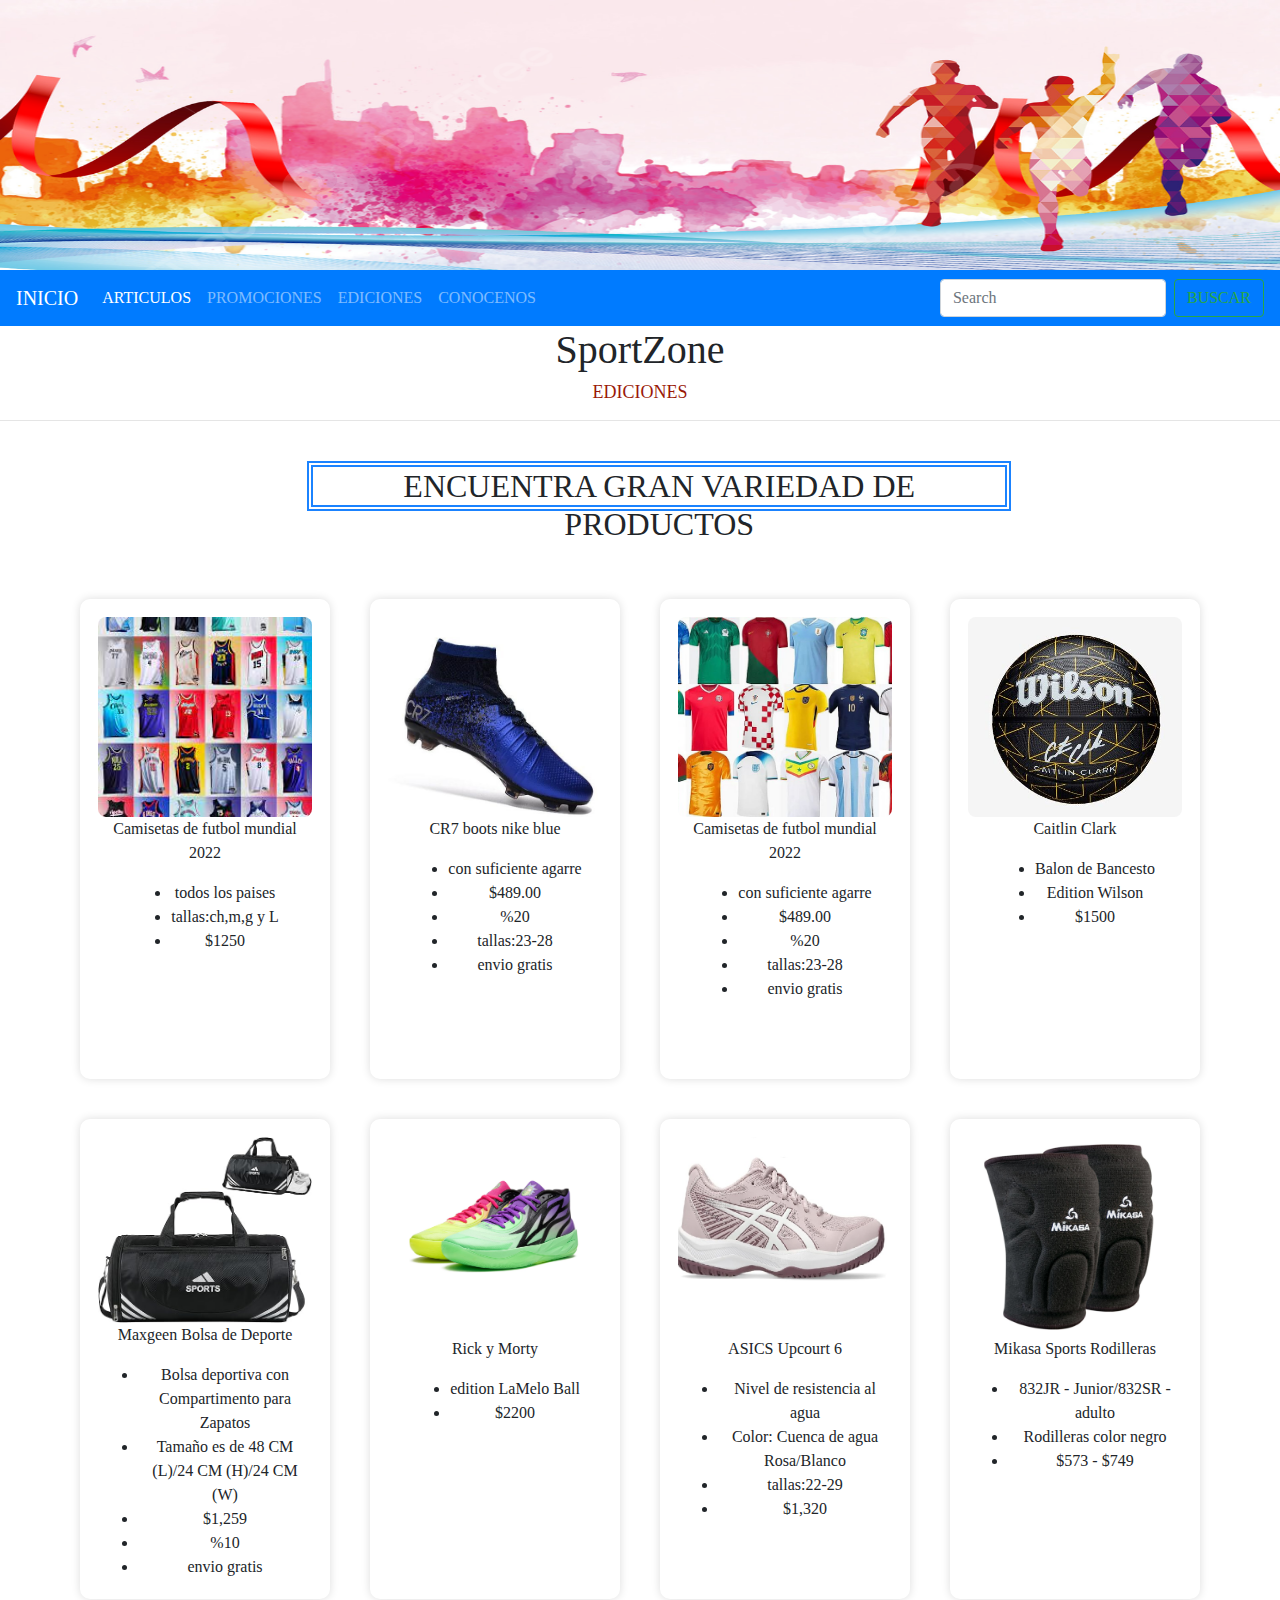
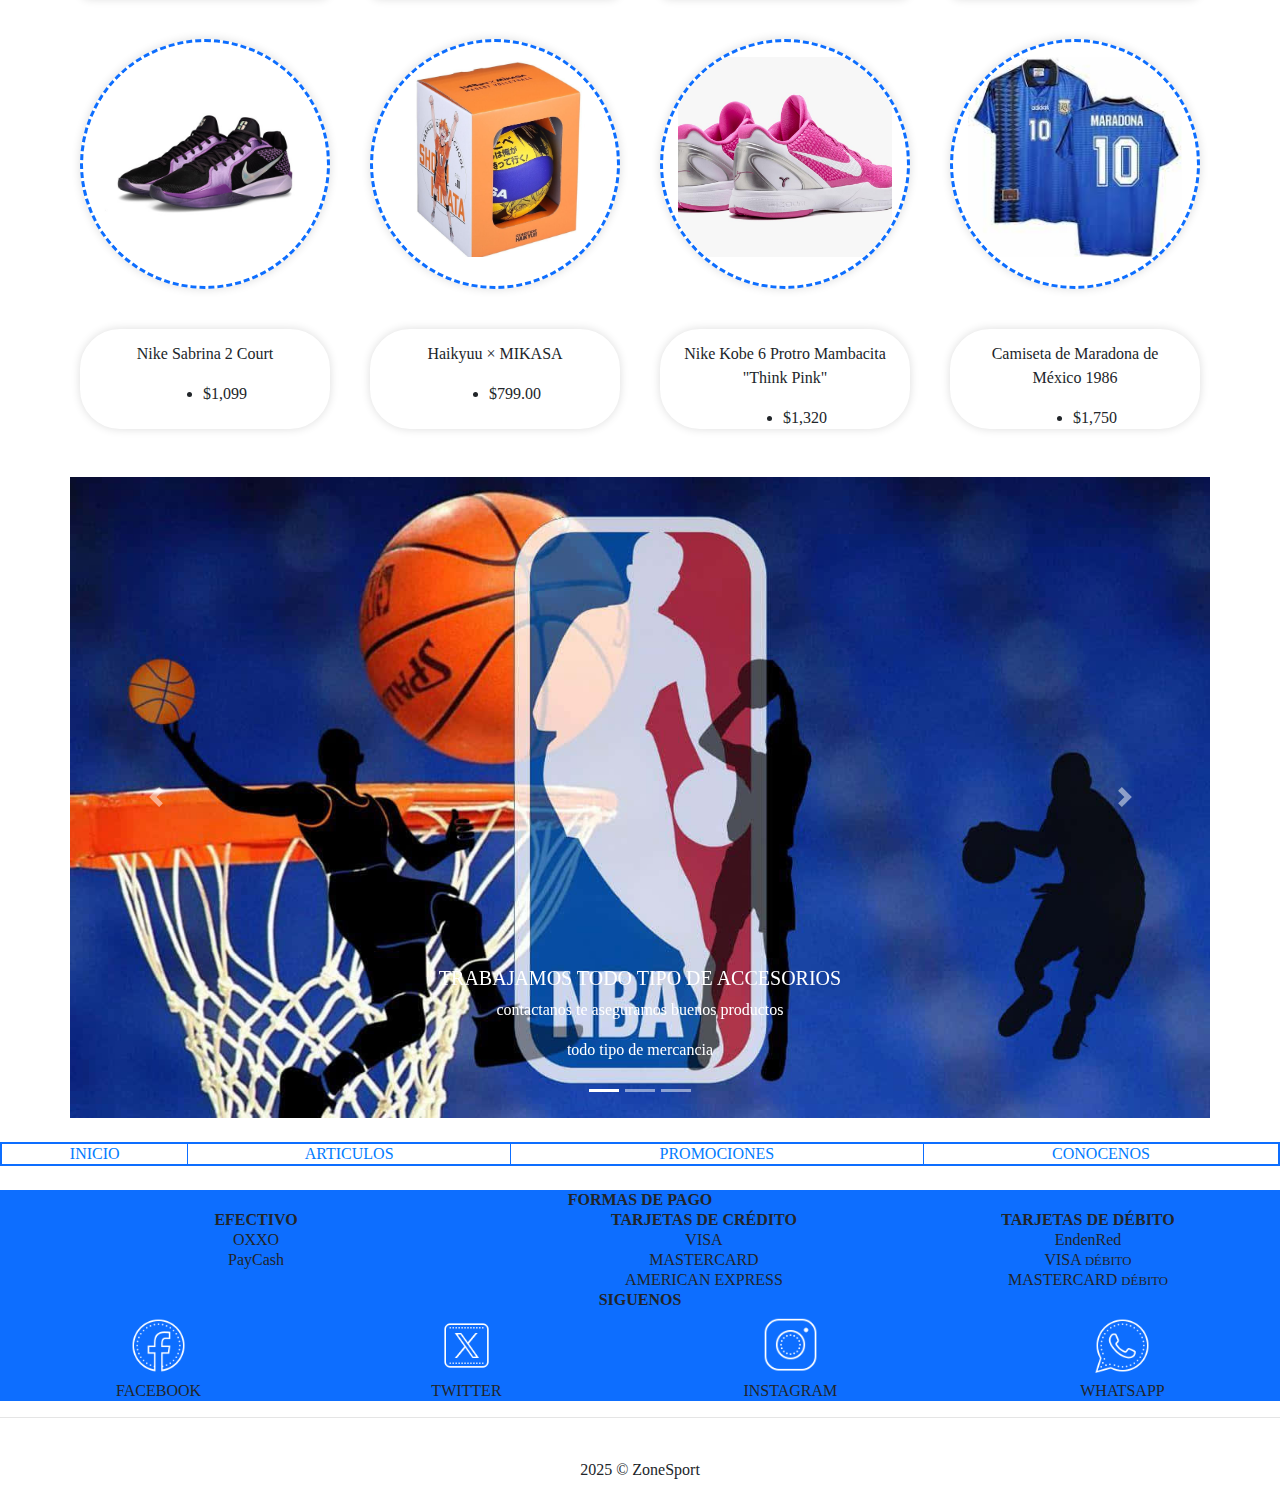
<file: 4.html>
<html>
 <head><title>SportZone</title>
   <link rel="stylesheet" href="https://stackpath.bootstrapcdn.com/bootstrap/4.4.1/css/bootstrap.min.css" integrity="sha384-Vkoo8x4CGsO3+Hhxv8T/Q5PaXtkKtu6ug5TOeNV6gBiFeWPGFN9MuhOf23Q9Ifjh" crossorigin="anonymous">
   <meta charset="UTF-8">
   <link rel="stylesheet" href="CSS/4.css">
 </head>
  <body bgcolor="#fdbadd" alink="#ffffff" vlink="#ffffff">
   <img src="IMAGENES/banner1.jpg" width="100%" height="30%">
   <nav class="navbar navbar-expand-lg navbar-dark bg-primary">
      <a class="navbar-brand" href="index.html">INICIO</a>
      <button class="navbar-toggler" type="button" data-toggle="collapse" data-target="#navbarTogglerDemo02" aria-controls="navbarTogglerDemo02" aria-expanded="false" aria-label="Toggle navigation">
        <span class="navbar-toggler-icon"></span>
      </button>
      <div class="collapse navbar-collapse" id="navbarTogglerDemo02">
        <ul class="navbar-nav mr-auto mt-2 mt-lg-0">
          <li class="nav-item active">
            <a class="nav-link" href="hoja2dpw.html">ARTICULOS</a>
          </li>
          <li class="nav-item">
            <a class="nav-link" href="hoja3dpws.html">PROMOCIONES</a>
          </li>
          <li class="nav-item">
            <a class="nav-link" href="4.html">EDICIONES</a>
          </li>
          <li class="nav-item">
            <a class="nav-link" href="5.html">CONOCENOS</a>
          </li>

        </ul>
        <form class="form-inline my-2 my-lg-0">
          <input class="form-control mr-sm-2" type="search" placeholder="Search">
          <button class="btn btn-outline-success my-2 my-sm-0" type="submit">BUSCAR</button>
        </form>
      </div>
    </nav>
    <center>
        <h1>SportZone</h1>
       <h1><font color="9a1908" size="4" face="time new roman">EDICIONES</font></h1>
    </center>
    <hr width="100%" align="center"><br>
    <div class="uno"><h2>ENCUENTRA GRAN VARIEDAD DE PRODUCTOS</h2></div><br><br>
  
    <main class="contenedor">
      <div class="caja">
        <img src="IMAGENES/JERSEY.jpg" alt="Imagen 1">
        <p> Camisetas de futbol mundial 2022<br>
          <ul>
            <li>todos los paises
            <li>tallas:ch,m,g y L
            <li>$1250
        </p>
      </div>
      <div class="caja">
        <img src="IMAGENES/ronaldo.nike.jpg" alt="Imagen 2">
        <p>CR7 boots nike blue<br>
          <ul>
            <li>con suficiente agarre
            <li>$489.00
            <li>%20
            <li>tallas:23-28 
            <li>envio gratis</li>
        </p>
      </div>
      <div class="caja">
        <img src="IMAGENES/mundial.2022.jpg" alt="Imagen 2">
        <p>Camisetas de futbol mundial 2022<br>
          <ul>
            <li>con suficiente agarre
            <li>$489.00
            <li>%20
            <li>tallas:23-28 
            <li>envio gratis</li></p>
      </div>
      <div class="caja">
        <img src="IMAGENES/Caitlin.Clark.jpg" alt="imagen 4">
        <p>Caitlin Clark
          <ul>
            <li>Balon de Bancesto</li>
            <li>Edition Wilson</li>
            <li>$1500</li>
          </ul>
        </p>
      </div>
    </main>

    
    <main class=contenedor>
    <div class="p2">
      <img src="IMAGENES/Bolsa.deportiva.jpg" alt="imagen 2">
        <p>Maxgeen Bolsa de Deporte <br>
          <ul>
            <li>Bolsa deportiva con Compartimento para Zapatos</li>
            <li>Tamaño es de 48 CM (L)/24 CM (H)/24 CM (W)</li>
            <li>$1,259</li>
            <li>%10</li>
            <li>envio gratis</li>
          </ul>
    </div>
    <div class="p2">
      <img src="IMAGENES/LaMelo.png" alt="">
        <p>Rick y Morty<br>
          <ul>
            <li>edition LaMelo Ball</li>
            <li>$2200</li>
        </p>
    </div>
    <div class="p2">
      <img src="IMAGENES/ASICS.Upcourt.6.jpg" alt="imagen 2">
        <p>ASICS Upcourt 6<br>
          <ul>
            <li>Nivel de resistencia al agua</li>
            <li>Color: Cuenca de agua Rosa/Blanco</li>
            <li>tallas:22-29</li>
            <li>$1,320</li>
          </ul>
        </p>
    </div>
    <div class="p2">
      <img src="IMAGENES/rodillerasmika.jpg" alt="imagen 2">
        <p>Mikasa Sports Rodilleras<br>
          <ul>
            <li>832JR - Junior/832SR - adulto</li>
            <li>Rodilleras color negro</li>
            <li>$573 - $749</li>
         </ul>   
        </p>
    </div>
    </main>

    <main class=contenedor>
      <div class="p3">
        <img src="IMAGENES/sabrina.nike.2.jpg" alt="imagen 2">
      </div>
      <div class="p3">
        <img src="IMAGENES/Mikasa.Haikyuu.jpg" alt="">
      </div>
      <div class="p3">
        <img src="IMAGENES/Size.6.Kobe.protro.jpg" alt="imagen 2">
      </div>
      <div class="p3">
        <img src="IMAGENES/maradona.jpg" alt="imagen 2">
      </div>
      </main>
      <main class=contenedor>
        <div class="p31">
            <p>Nike Sabrina 2 Court<br>
              <ul>
                <li>$1,099</li></td>
              </ul>
        </div>
        <div class="p31">
            <p>Haikyuu × MIKASA<br>
              <ul>
                <li>$799.00</li>
            </p>
        </div>
        <div class="p31">
            <p>Nike Kobe 6 Protro Mambacita "Think Pink"<br>
              <ul>
                <li>$1,320</li>
              </ul>
            </p>
        </div>
        <div class="p31">
            <p>Camiseta de Maradona de México 1986<br>
              <ul>
                <li>$1,750 </li>
             </ul>   
            </p>
        </div>
        </main>

        <br><br>

        <div class="container">
          <div class="row">
          <div id="carouselExampleCaptions" class="carousel slide" data-ride="carousel">
          <ol class="carousel-indicators">
            <li data-target="#carouselExampleCaptions" data-slide-to="0" class="active"></li>
            <li data-target="#carouselExampleCaptions" data-slide-to="1"></li>
            <li data-target="#carouselExampleCaptions" data-slide-to="2"></li>
          </ol>
          <div class="carousel-inner">
            <div class="carousel-item active">
              <img src="IMAGENES/nba.jpg" class="d-block w-100" alt="...">
              <div class="carousel-caption d-none d-md-block">
                <h5>TRABAJAMOS TODO TIPO DE ACCESORIOS</h5>
                <p>contactanos te aseguramos buenos productos</p>
                <p>todo tipo de mercancia</p>
              </div>
            </div>
            <div class="carousel-item">
              <img src="IMAGENES/voleibol-femenino.jpg" class="d-block w-100" alt="...">
              <div class="carousel-caption d-none d-md-block">
                <h5>TRABAJAMOS TODO TIPO DE ACCESORIOS</h5>
                <p>tenemos los mejores balones</p>
                <p>de muy buena calidad</p>
              </div>
            </div>
            <div class="carousel-item">
              <img src="IMAGENES/futbol.copa.jpg" class="d-block w-100" alt="...">
              <div class="carousel-caption d-none d-md-block">
                <h5>TRABAJAMOS TODO TIPO DE ACCESORIOS</h5>
                <p>exelente material en la ropa</p>
                <p>envios en toda la republica</p>
              </div>
            </div>
          </div>
          <a class="carousel-control-prev" href="#carouselExampleCaptions" role="button" data-slide="prev">
            <span class="carousel-control-prev-icon" aria-hidden="true"></span>
            <span class="sr-only">Previous</span>
          </a>
          <a class="carousel-control-next" href="#carouselExampleCaptions" role="button" data-slide="next">
            <span class="carousel-control-next-icon" aria-hidden="true"></span>
            <span class="sr-only">Next</span>
          </a>
        </div>
            </div>
        </div>
    
        <table border="2" bordercolor="#0d6eff" width="100%" align="center" bgcolor="#ffffff"><br>
          <tr>
              <td align="middle"><a href="index.html">INICIO</a></td>
              <td align="middle"><a href="hoja2dpw.html">ARTICULOS</a></td>
              <td align="middle"><a href="hoja3dpws.html">PROMOCIONES</a></td>
              <td align="middle"><a href="5.html">CONOCENOS</a></td>
          </tr>
        </table> <br>
        <table width=100% align="center" border=0 bgcolor="#0d6eff">
          <tr align="center"><td><b>FORMAS DE PAGO</b></td></tr>
        </table>
        <table width=100% align="center" border=0 bgcolor="#0d6eff">
          <tr align="center">
               <td width=40%><b>EFECTIVO</b>                 
               </td>
               <td width=30%><b>TARJETAS DE CRÉDITO</b>
               </td>
               <td width=30%><b>TARJETAS DE DÉBITO</b>
               </td>
          </tr>
          <tr align="center">                 
               <td> OXXO</td>
               <td>VISA</td>
               <td>EndenRed</td>                  
          </tr>
          <tr align="center">
               <td> PayCash</td>
               <td>MASTERCARD</td>
               <td>VISA <small>DÉBITO</small></td>                  
          </tr>
          <tr align="center">
               <td></td>
               <td>AMERICAN EXPRESS</td>
               <td>MASTERCARD <small>DÉBITO</small></td>
          </tr>
      </table>
        <table width=100% align="center" border=0 bgcolor="#0d6eff">
          <tr align="center"><td><b>SIGUENOS</b></td></tr>
        </table>
        <table width=100% align="center" border=0 bgcolor="#0d6eff">
          <tr align="center">
            <td><a href="https://www.facebook.com/WilsonTennisMexico">
              <img src="IMAGENES/face.png" width="20%" height="20%"/>
            </a>                                    
            <td><a href="https://x.com/i/flow/login?redirect_after_login=%2Fwilsonlatam">
              <img src="IMAGENES/twitter.png" width="20%" height="20%"/>
            </a> </td>
            <td><a href="https://www.instagram.com/wilsontennismx/">
              <img src="IMAGENES/ig.png" width="20%" height="20%"/>
            </a>  </td>
            <td><a href="https://www.whatsapp.com/?lang=es_LA">
              <img src="IMAGENES/whatsapp.png" width="20%" height="20%"/>
            </a>  </td>
          </tr>
          <tr align="center">
            <td>FACEBOOK</td>
            <td>TWITTER</td>
            <td>INSTAGRAM</td>  
            <td>WHATSAPP</td>                 
          </tr>
        </table>
        <hr width="100%" align="center"><br>
        <p align="center">2025 &copy; ZoneSport</p>
    <script src="https://code.jquery.com/jquery-3.4.1.slim.min.js" integrity="sha384-J6qa4849blE2+poT4WnyKhv5vZF5SrPo0iEjwBvKU7imGFAV0wwj1yYfoRSJoZ+n" crossorigin="anonymous"></script>
    <script src="https://cdn.jsdelivr.net/npm/popper.js@1.16.0/dist/umd/popper.min.js" integrity="sha384-Q6E9RHvbIyZFJoft+2mJbHaEWldlvI9IOYy5n3zV9zzTtmI3UksdQRVvoxMfooAo" crossorigin="anonymous"></script>
    <script src="https://stackpath.bootstrapcdn.com/bootstrap/4.4.1/js/bootstrap.min.js" integrity="sha384-wfSDF2E50Y2D1uUdj0O3uMBJnjuUD4Ih7YwaYd1iqfktj0Uod8GCExl3Og8ifwB6" crossorigin="anonymous"></script>

 </body>
</html>
</file>
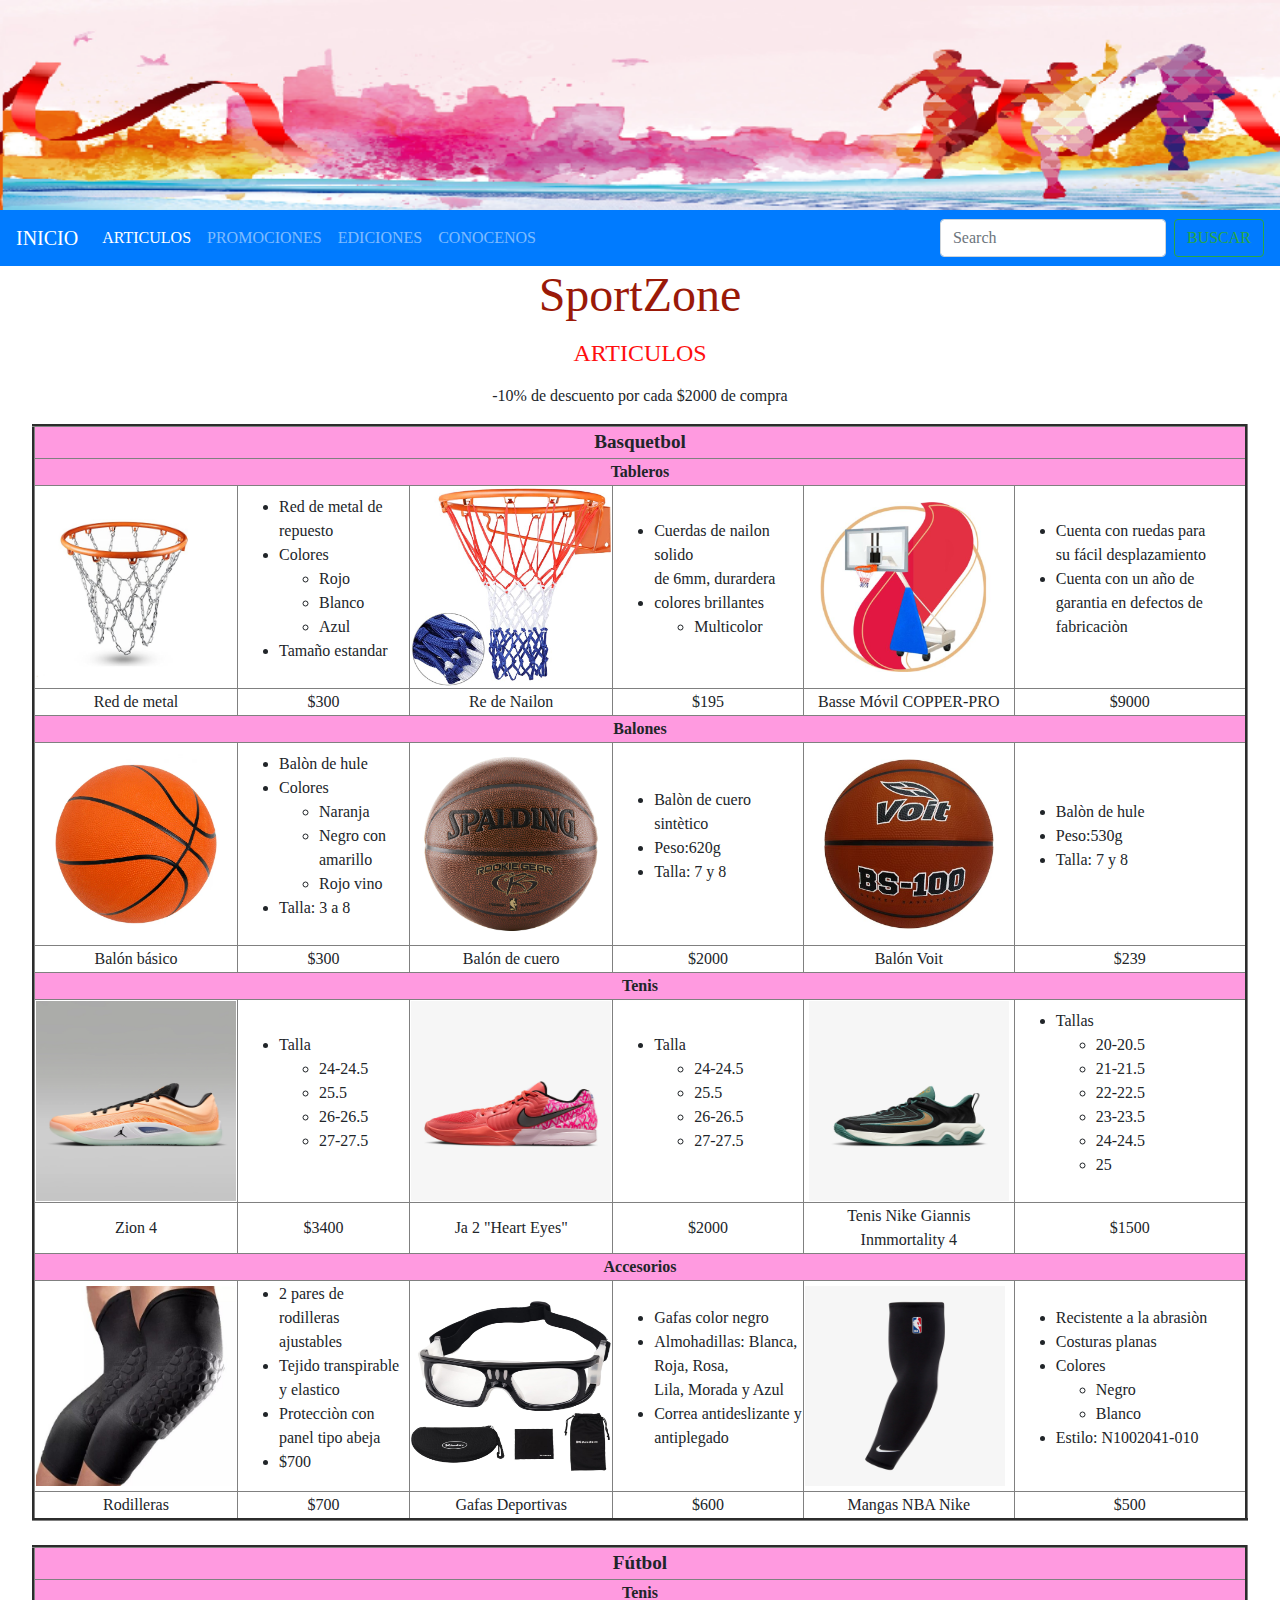
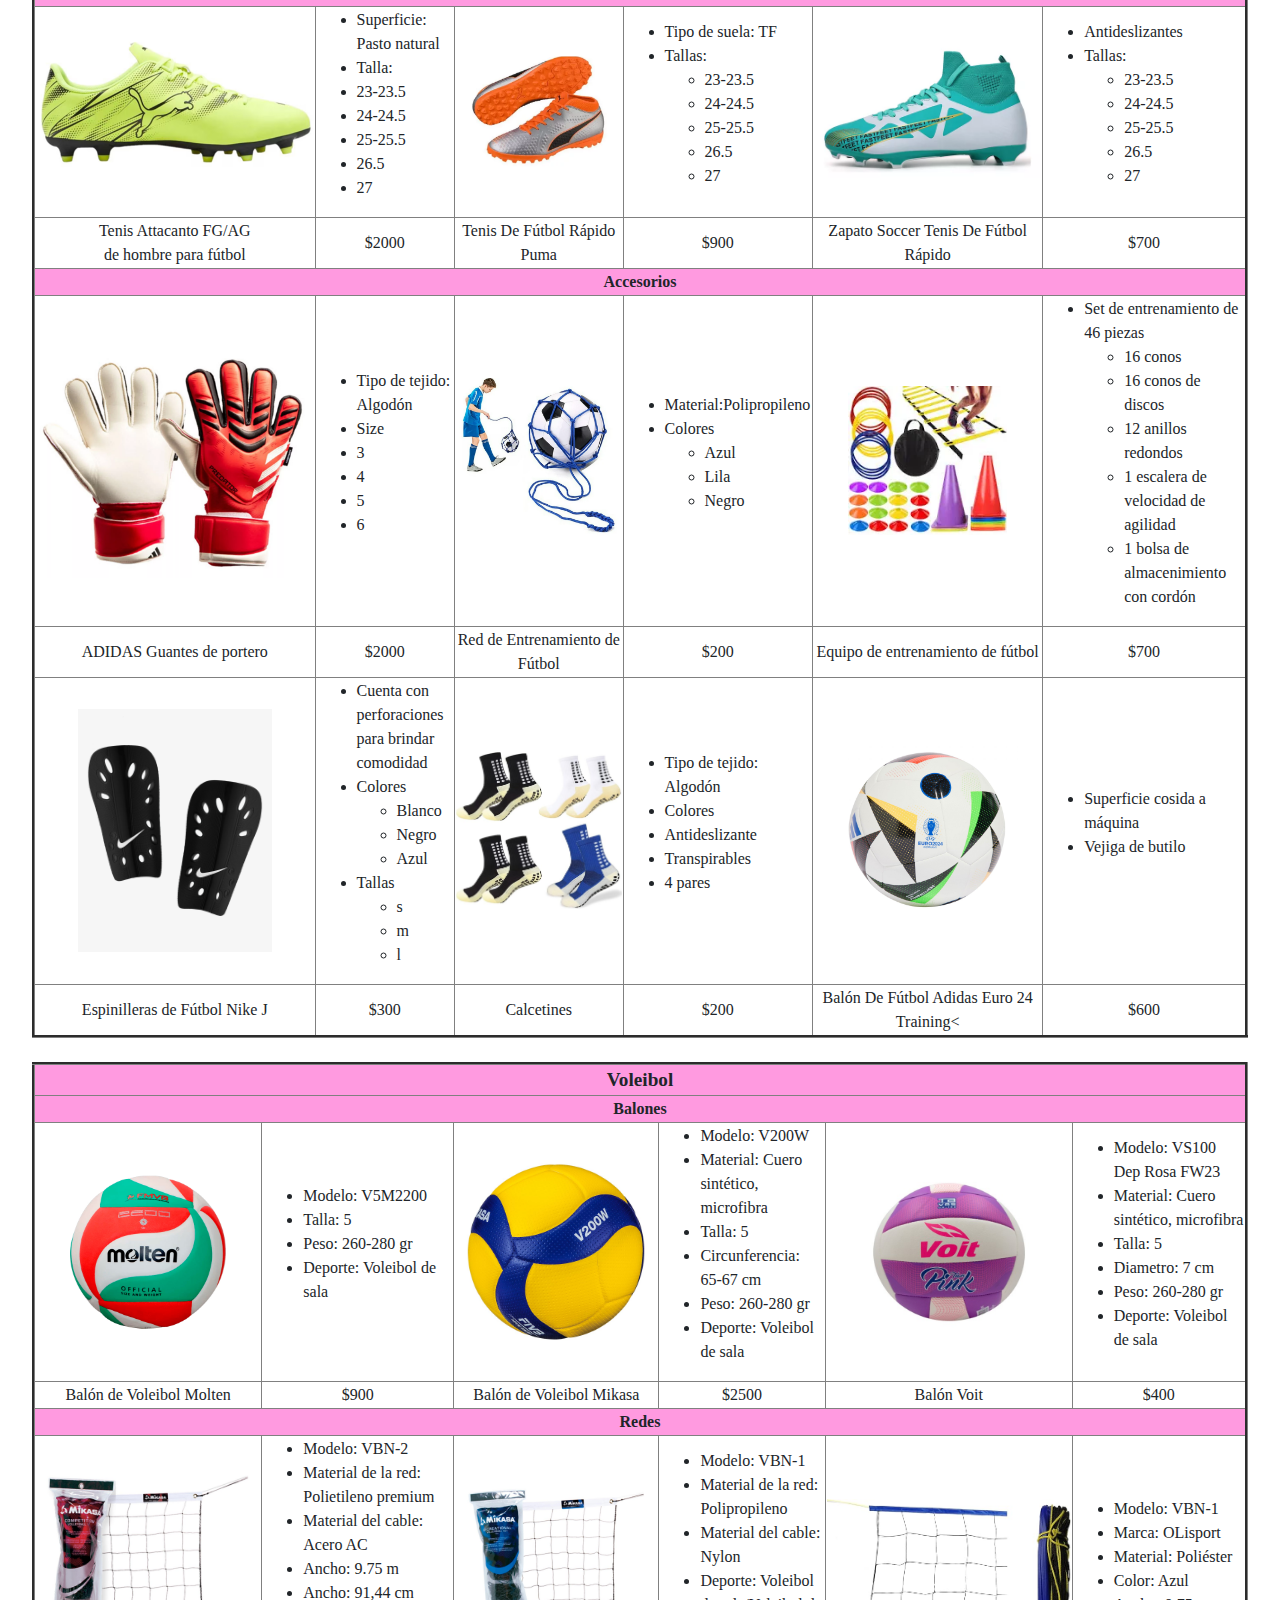
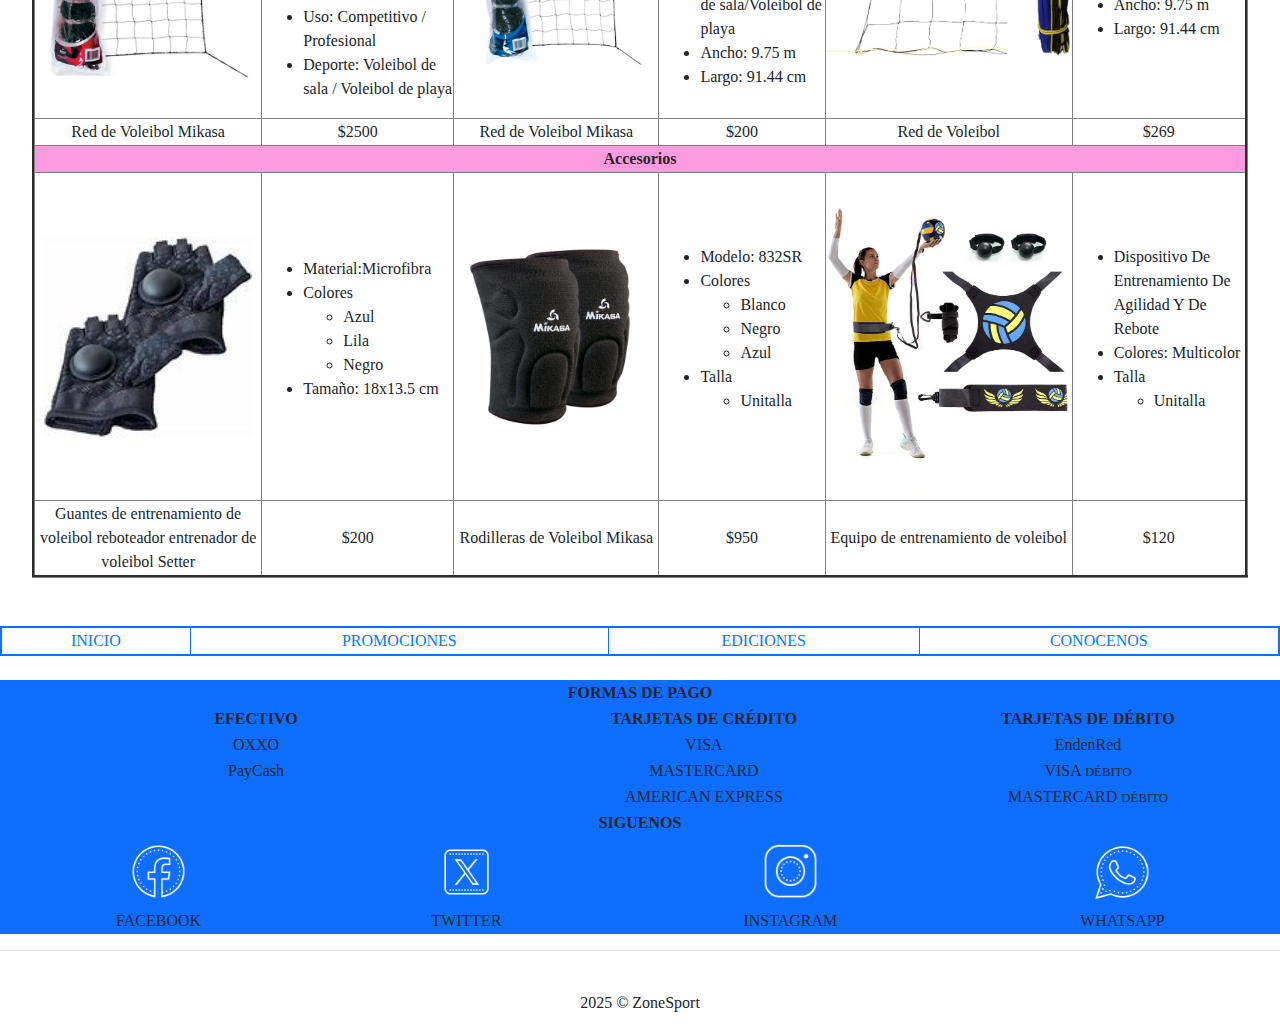
<file: hoja2dpw.html>
<!doctype html>
<html>
 <head><title>Zone Sport</title>
  <link rel="stylesheet" href="https://stackpath.bootstrapcdn.com/bootstrap/4.4.1/css/bootstrap.min.css" integrity="sha384-Vkoo8x4CGsO3+Hhxv8T/Q5PaXtkKtu6ug5TOeNV6gBiFeWPGFN9MuhOf23Q9Ifjh" crossorigin="anonymous">
  <meta charset="UTF-8">
  <meta name="viewport" content="
  width=device-width, initial-scale=1.0">
  <link rel="stylesheet" href="CSS/estilosp2.2.css">
</head>
  <body bgcolor="#FDBADD" alink="#ffffff" vlink="#ffffff">
    <img src="IMAGENES/banersito.png" width="100%" height="20%">
   <nav class="navbar navbar-expand-lg navbar-dark bg-primary">
    <a class="navbar-brand" href="index.html">INICIO</a>
    <button class="navbar-toggler" type="button" data-toggle="collapse" data-target="#navbarTogglerDemo02" aria-controls="navbarTogglerDemo02" aria-expanded="false" aria-label="Toggle navigation">
      <span class="navbar-toggler-icon"></span>
    </button>   
    <div class="collapse navbar-collapse" id="navbarTogglerDemo02">
      <ul class="navbar-nav mr-auto mt-2 mt-lg-0">
        <li class="nav-item active">
          <a class="nav-link" href="hoja2dpw.html">ARTICULOS<span class="sr-only">(current)</span></a>
        </li>
        <li class="nav-item">
          <a class="nav-link" href="hoja3dpws.html">PROMOCIONES</a>
        </li>
        <li class="nav-item">
          <a class="nav-link" href="4.html" tabindex="-1" aria-disabled="true">EDICIONES</a>
        </li>
        <li class="nav-item">
          <a class="nav-link" href="5.html" tabindex="-1" aria-disabled="true">CONOCENOS</a>
        </li>
      </ul>
      <form class="form-inline my-2 my-lg-0">
        <input class="form-control mr-sm-2" type="search" placeholder="Search">
        <button class="btn btn-outline-success my-2 my-sm-0" type="submit">BUSCAR</button>
      </form>
    </div>
  </nav>
     <h1><p align="center"><font color="#9A1908" size="7">SportZone</font></p></h1>
    <h1><font color="ff0f0f" size="5" face="time new roman"><p align="center">ARTICULOS</p></font></h1>
    <div>
       <p align="center">-10% de descuento por cada $2000 de compra</p>
    </div>     
    <table border="3" width="95%" align="center" bgcolor="#ffffff">
         <tr align="center"><th bgcolor="ff9ae0" colspan="8"><big>Basquetbol</big></th></tr>
         <tr align="center"><th bgcolor="ff9ae0" colspan="8">Tableros</th></tr>
          <tr>
           <td><img src="IMAGENES/redme.jpg" width="200" height="200"></td>
           <td>
            <ul>
              <li type="disc">Red de metal de repuesto</li>
              <li type="disc">Colores</li>
                <ul>
                  <li>Rojo</li>
                  <li>Blanco</li>
                  <li>Azul</li>
                </ul></li>   
              <li>Tamaño estandar</li>  
                </ul>
          </td>
          <td><img src="IMAGENES/redn.png" width="200" height="200"></td>
          <td>
            <ul>
              <li type="disc">Cuerdas de nailon solido<br>de 6mm, durardera</li>
              <li type="disc">colores brillantes</li>
                <ul>
                  <li>Multicolor</li>
                </ul></li>  
            </ul>
          </td>  
          <td><img src="IMAGENES/basem.jpg" width="200" height="170"></td>
          <td>
                <ul>
                  <li type="disc">Cuenta con ruedas para<br> su fácil desplazamiento</li>
                  <li>Cuenta con un año de garantia en defectos de fabricaciòn </li>
                </ul>
          </td>
          </tr>
          <tr>
            <td align="center">Red de metal</td>
            <td align="center">$300</td>
            <td align="center">Re de Nailon</td>
            <td align="center">$195</td>
            <td align="center">Basse Móvil COPPER-PRO</td>
            <td align="center"> $9000</td>
          </tr>
          <tr align="center"><th bgcolor="ff9ae0" colspan="8"> Balones</th></tr>
          <tr>
             <td><img src="IMAGENES/balon.png" width="200" height="200" align="center"></td>
             <td>
               <ul>
                 <li type="disc">Balòn de hule</li>
                 <li type="disc">Colores</li>
                 <ul>
                   <li>Naranja</li>
                   <li>Negro con amarillo</li>
                   <li>Rojo vino</li>
                 </ul></li>   
                 <li>Talla: 3 a 8</li>  
               </ul></li>
             </td>
             <td><img src="IMAGENES/cuero.jpg" width="200" height="200"></td>
             <td>
               <ul>
                 <li type="disc">Balòn de cuero sintètico</li>
                 <li type="disc">Peso:620g</li>
                 <li>Talla: 7 y 8</li> 
               </ul>
             </td>
             <td align="center"><img src="IMAGENES/voit.jpg" width="170" height="170"></td>
             <td>
              <ul>
                <li type="disc">Balòn de hule</li>
                <li type="disc">Peso:530g</li>
                <li>Talla: 7 y 8</li> 
              </ul>
             </td>
          </tr>
          <tr>
            <td align="center">Balón básico </td>
            <td align="center">$300</td>
            <td align="center">Balón de cuero</td>
            <td align="center">$2000</td>
            <td align="center">Balón Voit</td>
            <td align="center"> $239</td>
          </tr>
          <tr align="center"><th bgcolor="ff9ae0" colspan="8">Tenis</th></tr>
          <tr>
            <td><img src="IMAGENES/zion4.png" width="200" height="200"></td>
            <td>
             <ul>
              <li type="disc">Talla</li>
                <ul>
                  <li>24-24.5</li>
                  <li>25.5 </li>
                  <li>26-26.5</li>
                  <li>27-27.5</li>
                </ul></li>   
             </ul>
            </td>
            <td><img src="IMAGENES/niketeni.png" width="200" height="200"></td>
             <td>
               <ul>
                 <li type="disc">Talla</li>
                   <ul>
                     <li>24-24.5</li>
                     <li>25.5 </li>
                     <li>26-26.5</li>
                     <li>27-27.5</li>
                   </ul></li>   
               </ul>
             </td>
             <td align="center"><img src="IMAGENES/tenis.png" width="200" height="200" ></td>
             <td>
               <ul>
                 <li type="disc">Tallas</li>
                 <ul>
                   <li>20-20.5</li>
                   <li>21-21.5</li>
                   <li>22-22.5</li>
                   <li>23-23.5</li>
                   <li>24-24.5</li>
                   <li>25</li>
                 </ul></li>   
               </ul>
             </td>
          </tr>
          <tr>
            <td align="center">Zion 4 </td>
            <td align="center">$3400</td>
            <td align="center">Ja 2 "Heart Eyes"</td>
            <td align="center">$2000</td>
            <td align="center">Tenis Nike Giannis Inmmortality 4</td>
            <td align="center"> $1500</td>
          </tr>
          <tr align="center"><th bgcolor="ff9ae0" colspan="8">Accesorios</th></tr>
          <tr>           
             <td><img src="IMAGENES/rodilleras.jpg" width="200" height="200"></td>
             <td>
               <ul>
                 <li type="disc">2 pares de rodilleras<br> ajustables</li>
                 <li type="disc">Tejido transpirable<br>y elastico</li> 
                 <li>Protecciòn con panel tipo abeja</li> 
                 <li>$700</li> 
               </ul> 
             </td>
             <td><img src="IMAGENES/gafas.jpg" width="200" height="170"></td>
             <td>
               <ul>
                 <li type="disc">Gafas color negro</li>
                 <li type="disc">Almohadillas: Blanca, Roja, Rosa,<br> Lila, Morada y Azul</li>
                 <li>Correa antideslizante y antiplegado</li>
             </td>
             <td><img src="IMAGENES/mangan.png" width="200" height="200"></td>
             <td>
               <ul>
                 <li type="disc">Recistente a la abrasiòn</li>
                 <li>Costuras planas</li>
                 <li type="disc">Colores</li>
                   <ul>
                     <li>Negro</li>
                     <li>Blanco</li>
                   </ul></li>   
                 <li>Estilo: N1002041-010</li> 
               </ul></li>
             </td>
          </tr>
          <tr>
            <td align="center">Rodilleras </td>
            <td align="center">$700</td>
            <td align="center">Gafas Deportivas</td>
            <td align="center">$600</td>
            <td align="center">Mangas NBA Nike  </td>
            <td align="center"> $500</td>
          </tr>
    </table><br>
    <table border="3" width="95%" align="center" bgcolor="#ffffff">
        <tr align=center><th bgcolor="ff9ae0" colspan="8"><big>Fútbol</big></th></tr>
        <tr align="center"><th bgcolor="ff9ae0" colspan="8">Tenis</th></tr>
         <tr>
            <td><img src="IMAGENES/tacosdpas.png" width="100%" height="100%"></td>
            <td>
              <ul>
                <li>Superficie: Pasto natural</li>
                <li type="disc">Talla:</li>
                <li>23-23.5</li>
                <li>24-24.5</li>
                <li>25-25.5</li>
                <li>26.5</li>
                <li>27</li>
             </ul>
            </td>
            <td align="center"><img src="IMAGENES/rapido.png" width="90%" height="100%"></td>
            <td>
              <ul>
                <li>Tipo de suela: TF</li>
                <li type="disc">Tallas:</li>
                <ul>
                  <li>23-23.5</li>
                  <li>24-24.5</li>
                  <li>25-25.5</li>
                  <li>26.5</li>
                  <li>27</li>
                </ul></li>
              </ul>
            </td>
            <td><img src="IMAGENES/tenif.png " width="100%" height="100%"></td>
            <td>
              <ul>
                <li>Antideslizantes</li>
                <li type="disc">Tallas:</li>
                  <ul>
                    <li>23-23.5</li>
                    <li>24-24.5</li>
                    <li>25-25.5</li>
                    <li>26.5</li>
                    <li>27</li>
                  </ul></li>  
              </ul>
            </td>
         </tr>
         <tr>
          <td align="center">Tenis Attacanto FG/AG<br> de hombre para fútbol</td>
          <td align="center">$2000</td>
          <td align="center">Tenis De Fútbol Rápido Puma</td>
          <td align="center">$900</td>
          <td align="center">Zapato Soccer Tenis De Fútbol Rápido</td>
          <td align="center"> $700</td>
        </tr>
        <tr align="center"><th bgcolor="ff9ae0" colspan="8">Accesorios</th></tr>
         <tr>
          <td><img src="IMAGENES/guantes.png" width="100%" height="100%"></td>
          <td>
            <ul>
              <li>Tipo de tejido: Algodón</li>
              <li type="disc">Size</li>
              <li>3</li>
              <li>4</li>
              <li>5</li>
              <li>6</li>
           </ul>
          </td>
          <td><img src="IMAGENES/redfa.png" width="100%" height="100%"></td>
          <td>
            <ul>
              <li>Material:Polipropileno</li>
              <li type="disc">Colores</li>
                <ul>
                  <li>Azul</li>
                  <li>Lila</li>
                  <li>Negro</li>
                </ul></li>  
            </ul>
          </td>
          <td align="center"><img src="IMAGENES/conos.png" width="70%" height="70%"></td>
          <td>
            <ul>
              <li type="disc">Set de entrenamiento de 46 piezas</li>
              <ul>
                <li>16 conos</li>
                <li>16 conos de discos</li>
                <li>12 anillos redondos</li>
                <li>1 escalera de velocidad de agilidad</li>
                <li>1 bolsa de almacenimiento con cordón</li>
              </ul></li>
            </ul>
          </td>
          <tr>
            <td align="center">ADIDAS Guantes de portero </td>
            <td align="center">$2000</td>
            <td align="center">Red de Entrenamiento de Fútbol</td>
            <td align="center">$200</td>
            <td align="center">Equipo de entrenamiento de fútbol</td>
            <td align="center"> $700</td>
          </tr>
          <tr>
            <td align="center"><img src="IMAGENES/espinilleras.png" width="70%" height="50%"></td>
            <td>
              <ul>
                <li>Cuenta con perforaciones<br>para brindar comodidad</li>
                <li type="disc">Colores</li>
                <ul>
                  <li>Blanco</li>
                  <li>Negro</li>
                  <li>Azul</li>
                </ul></li>
                <li>Tallas</li>
                <ul>
                  <li>s</li>
                  <li>m</li>
                  <li>l</li>
                </ul></li>
              </ul>
            </td>
            <td><img src="IMAGENES/calcetines.jpg" width="100%" height="100%"></td>
            <td>
              <ul>
                <li>Tipo de tejido: Algodón</li>
                <li type="disc">Colores</li>
                <li>Antideslizante</li>
                <li>Transpirables</li>
                <li>4 pares</li>
              </ul>
            </td>
            <td align="center"><img src="IMAGENES/balonf.jpg" width="80%" height="80%"></td>
            <td>
              <ul>
                <li>Superficie cosida a máquina</li>
                <li>Vejiga de butilo</li>
              </ul>
            </td>
          </tr>
          <tr>
            <td align="center">Espinilleras de Fútbol Nike J</td>
            <td align="center">$300</td>
            <td align="center">Calcetines</td>
            <td align="center">$200</td>
            <td align="center">Balón De Fútbol Adidas Euro 24 Training<</td>
            <td align="center"> $600</td>
          </tr>
    </table><br>
    <table border="3" width="95%" align="center" bgcolor="#ffffff">
      <tr align="center"><th bgcolor="ff9ae0" colspan="8"><big>Voleibol</big></th></tr>
      <tr align="center"><th bgcolor="ff9ae0" colspan="8">Balones</th></tr>
       <tr>
          <td align="center"><img src="IMAGENES/balonv.jpg" width="80%" height="80%"></td>
          <td>
            <ul>
              <li>Modelo: V5M2200</li>
              <li>Talla: 5</li>
              <li>Peso: 260-280 gr</li>
              <li>Deporte: Voleibol de sala</li>
            </ul>
          </td>
          <td><img src="IMAGENES/fallido.jpg" width="100%" height="70%"></td>
          <td>
            <ul>
              <li>Modelo: V200W</li>
              <li>Material: Cuero sintético, microfibra</li>
              <li>Talla: 5</li>
              <li>Circunferencia: 65-67 cm</li>
              <li>Peso: 260-280 gr</li>
              <li>Deporte: Voleibol de sala</li>
            </ul>
          </td>
          <td align="center"><img src="IMAGENES/pinki.jpg" width="170" height="200"></td>
          <td>
            <ul>
              <li>Modelo: VS100 Dep Rosa FW23</li>
              <li>Material: Cuero sintético, microfibra</li>
              <li>Talla: 5</li>
              <li>Diametro: 7 cm</li>
              <li>Peso: 260-280 gr</li>
              <li>Deporte: Voleibol de sala</li>
            </ul>
          </td>
       </tr>
       <tr>
        <td align="center">Balón de Voleibol Molten</td>
        <td align="center">$900</td>
        <td align="center">Balón de Voleibol Mikasa</td>
        <td align="center">$2500</td>
        <td align="center">Balón Voit</td>
        <td align="center"> $400</td>
      </tr>
      <tr align="center"><th bgcolor="ff9ae0" colspan="8">Redes</th></tr>
       <tr>
          <td><img src="IMAGENES/redvo.jpg" width="100%" height="100%"></td>
          <td>
            <ul>
              <li>Modelo: VBN-2</li>
              <li>Material de la red: Polietileno premium</li>
              <li>Material del cable: Acero AC</li>
              <li>Ancho: 9.75 m</li>
              <li>Ancho: 91,44 cm</li>
              <li>Uso: Competitivo / Profesional</li>
              <li>Deporte: Voleibol de sala / Voleibol de playa</li>
           </ul>
          </td>
          <td><img src="IMAGENES/redv.jpg" width="100%" height="100%"></td>
          <td>
            <ul>
              <li>Modelo: VBN-1</li>
              <li>Material de la red: Polipropileno</li>
              <li>Material del cable: Nylon</li>
              <li>Deporte: Voleibol de sala/Voleibol de playa</li>
              <li>Ancho: 9.75 m</li>
              <li>Largo: 91.44 cm</li>
            </ul>
          </td>
        </td>
        <td><img src="IMAGENES/redecita.jpg" width="100%" height="100%"></td>
        <td>
          <ul>
            <li>Modelo: VBN-1</li>
            <li>Marca: OLisport</li>
            <li>Material: Poliéster</li>
            <li>Color: Azul </li>
            <li>Ancho: 9.75 m</li>
            <li>Largo: 91.44 cm</li>
          </ul>
        </td>
       </tr>
       <tr>
        <td align="center">Red de Voleibol Mikasa</td>
        <td align="center">$2500</td>
        <td align="center">Red de Voleibol Mikasa</td>
        <td align="center">$200</td>
        <td align="center">Red de Voleibol</td>
        <td align="center"> $269</td>
      </tr>
      <tr align="center"><th bgcolor="ff9ae0" colspan="8">Accesorios</th></tr>
          <td><img src="IMAGENES/guantesv.jpg" width="100%" height="100%"></td>
          <td>
            <ul>
              <li>Material:Microfibra</li>
              <li type="disc">Colores</li>
                <ul>
                  <li>Azul</li>
                  <li>Lila</li>
                  <li>Negro</li>
                </ul></li>  
                <li>Tamaño: 18x13.5 cm</li>
            </ul>
          </td>
          <td><img src="IMAGENES/rodillerasmika.jpg" width="100%" height="50%"></td>
          <td>
            <ul>
              <li>Modelo: 832SR</li>
              <li type="disc">Colores</li>
              <ul>
                <li>Blanco</li>
                <li>Negro</li>
                <li>Azul</li>
              </ul></li>
              <li>Talla</li>
              <ul>
                <li>Unitalla</li>
              </ul></li>
            </ul>
          </td>
          <td><img src="IMAGENES/entrena.jpg" width="100%" height="50%"></td>
          <td>
            <ul>
              <li>Dispositivo De Entrenamiento De Agilidad Y De Rebote</li>
              <li>Colores: Multicolor</li>
              <li>Talla</li>
              <ul>
                <li>Unitalla</li>
              </ul></li>
            </ul>
          </td>
       </tr>
       <tr>
        <td align="center">Guantes de entrenamiento de voleibol reboteador entrenador de voleibol Setter </td>
        <td align="center">$200</td>
        <td align="center">Rodilleras de Voleibol Mikasa</td>
        <td align="center">$950</td>
        <td align="center">Equipo de entrenamiento de voleibol</td>
        <td align="center"> $120</td>
      </tr>
    </table>
    <table border="3" width="95%" align="center" bgcolor="#ffffff">
    </table>
      <br><br>
        <table border="2" width="100%" bordercolor="#0d6eff" align="center" bgcolor="#ffffff">
          <tr>
                <td align="middle"><a href="index.html">INICIO</a></td>
                <td align="middle"><a href="hoja3dpws.html">PROMOCIONES</a></td>
                <td align="middle"><a href="4.html">EDICIONES</a></td>
                <td align="middle"><a href="5.html">CONOCENOS</a></td>
          </tr>
        </table><br>
        <table width=100% align="center" border=0 bgcolor="#0d6eff">
          <tr align="center"><td><b>FORMAS DE PAGO</b></td></tr>
        </table>
        <table width=100% align="center" border=0 bgcolor="#0d6eff">
          <tr align="center">
               <td width=40%><b>EFECTIVO</b>                 
               </td>
               <td width=30%><b>TARJETAS DE CRÉDITO</b>
               </td>
               <td width=30%><b>TARJETAS DE DÉBITO</b>
               </td>
          </tr>
          <tr align="center">                 
               <td> OXXO</td>
               <td>VISA</td>
               <td>EndenRed</td>                  
          </tr>
          <tr align="center">
               <td> PayCash</td>
               <td>MASTERCARD</td>
               <td>VISA <small>DÉBITO</small></td>                  
          </tr>
          <tr align="center">
               <td></td>
               <td>AMERICAN EXPRESS</td>
               <td>MASTERCARD <small>DÉBITO</small></td>
          </tr>
      </table>
        <table width=100% align="center" border=0 bgcolor="#0d6eff">
          <tr align="center"><td><b>SIGUENOS</b></td></tr>
        </table>
        <table width=100% align="center" border=0 bgcolor="#0d6eff">
          <tr align="center">
            <td><a href="https://www.facebook.com/WilsonTennisMexico">
              <img src="IMAGENES/face.png" width="20%" height="20%"/>
            </a>                                    
            <td><a href="https://x.com/i/flow/login?redirect_after_login=%2Fwilsonlatam">
              <img src="IMAGENES/twitter.png" width="20%" height="20%"/>
            </a> </td>
            <td><a href="https://www.instagram.com/wilsontennismx/">
              <img src="IMAGENES/ig.png" width="20%" height="20%"/>
            </a>  </td>
            <td><a href="https://www.whatsapp.com/?lang=es_LA">
              <img src="IMAGENES/whatsapp.png" width="20%" height="20%"/>
            </a>  </td>
          </tr>
          <tr align="center">
            <td>FACEBOOK</td>
            <td>TWITTER</td>
            <td>INSTAGRAM</td>  
            <td>WHATSAPP</td>                 
          </tr>
        </table>
        <hr width="100%" align="center"><br>
        <p align="center">2025 &copy; ZoneSport</p>
        <script src="https://code.jquery.com/jquery-3.4.1.slim.min.js" integrity="sha384-J6qa4849blE2+poT4WnyKhv5vZF5SrPo0iEjwBvKU7imGFAV0wwj1yYfoRSJoZ+n" crossorigin="anonymous"></script>
        <script src="https://cdn.jsdelivr.net/npm/popper.js@1.16.0/dist/umd/popper.min.js" integrity="sha384-Q6E9RHvbIyZFJoft+2mJbHaEWldlvI9IOYy5n3zV9zzTtmI3UksdQRVvoxMfooAo" crossorigin="anonymous"></script>
        <script src="https://stackpath.bootstrapcdn.com/bootstrap/4.4.1/js/bootstrap.min.js" integrity="sha384-wfSDF2E50Y2D1uUdj0O3uMBJnjuUD4Ih7YwaYd1iqfktj0Uod8GCExl3Og8ifwB6" crossorigin="anonymous"></script>
                      
   </body>
</html>
</file>
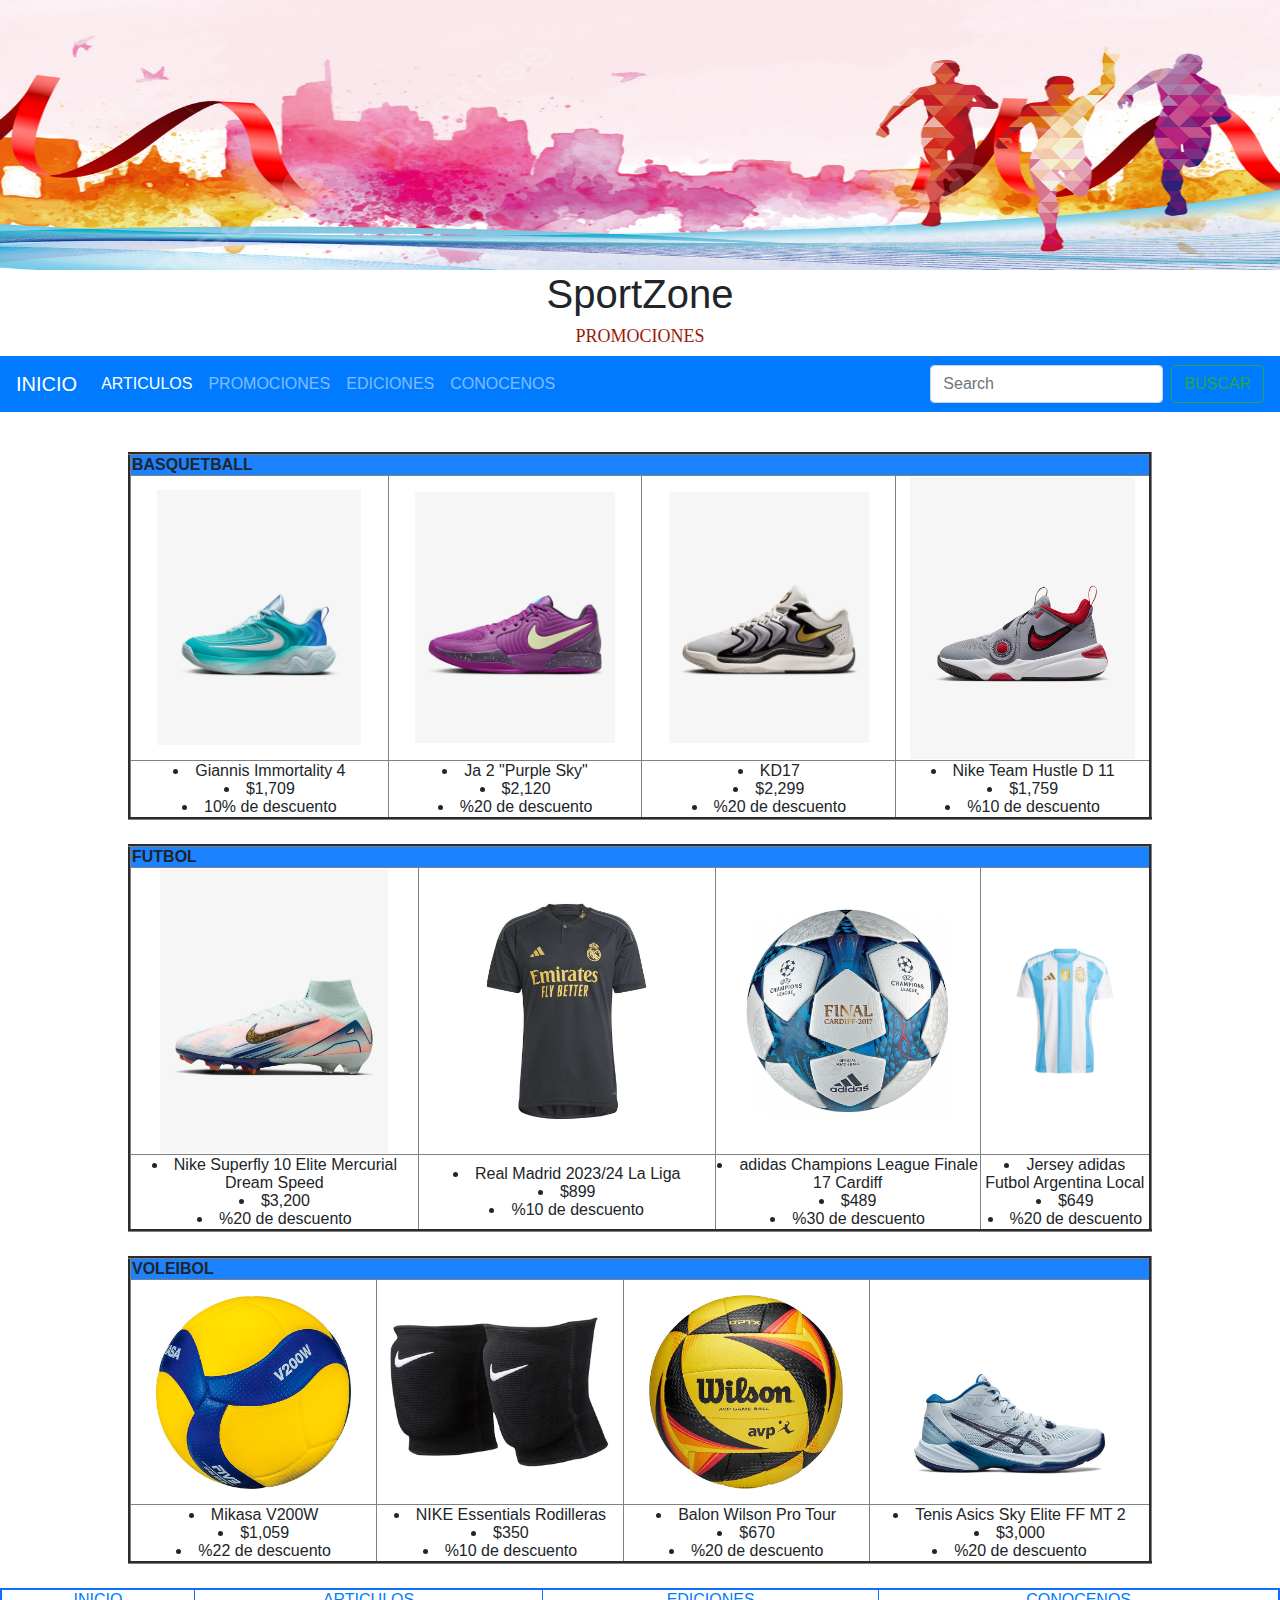
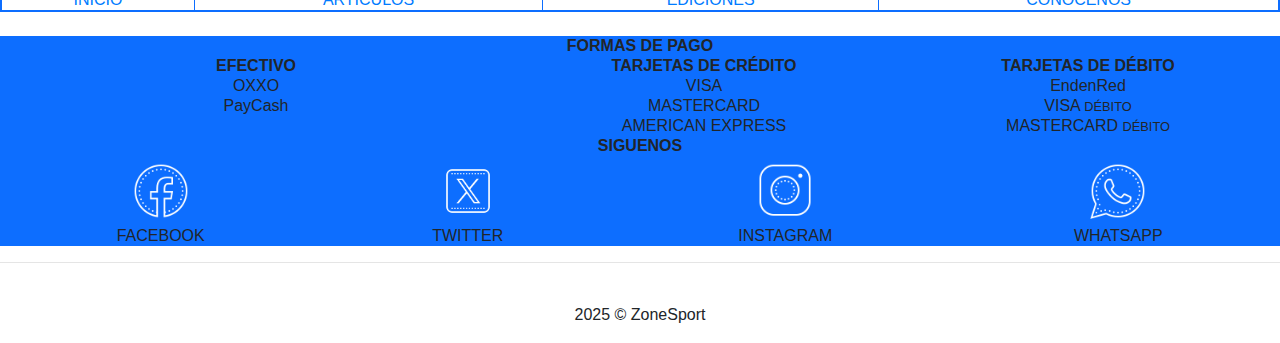
<file: hoja3dpws.html>
<html>
 <head><title>Zone Sport</title>
  <link rel="stylesheet" href="https://stackpath.bootstrapcdn.com/bootstrap/4.4.1/css/bootstrap.min.css" integrity="sha384-Vkoo8x4CGsO3+Hhxv8T/Q5PaXtkKtu6ug5TOeNV6gBiFeWPGFN9MuhOf23Q9Ifjh" crossorigin="anonymous">
 </head>
  <body bgcolor="#fdbadd" alink="#ffffff" vlink="#ffffff">
   <img src="IMAGENES/banner1.jpg" width="100%" height="30%">

    <center>
    <h1>SportZone</h1>
    </center>
    <center>          
    <h1><font color="9a1908" size="4" face="time new roman">PROMOCIONES</font></h1>
    </center>
    <nav class="navbar navbar-expand-lg navbar-dark bg-primary">
        <a class="navbar-brand" href="index.html">INICIO</a>
        <button class="navbar-toggler" type="button" data-toggle="collapse" data-target="#navbarTogglerDemo02" aria-controls="navbarTogglerDemo02" aria-expanded="false" aria-label="Toggle navigation">
          <span class="navbar-toggler-icon"></span>
        </button>
        <div class="collapse navbar-collapse" id="navbarTogglerDemo02">
          <ul class="navbar-nav mr-auto mt-2 mt-lg-0">
            <li class="nav-item active">
              <a class="nav-link" href="hoja2dpw.html">ARTICULOS</a>
            </li>
            <li class="nav-item">
              <a class="nav-link" href="hoja3dpws.html">PROMOCIONES</a>
            </li>
            <li class="nav-item">
              <a class="nav-link" href="4.html">EDICIONES</a>
            </li>
            <li class="nav-item">
                <a class="nav-link" href="5.html">CONOCENOS</a>
              </li>
            
          </ul>
          <form class="form-inline my-2 my-lg-0">
            <input class="form-control mr-sm-2" type="search" placeholder="Search">
            <button class="btn btn-outline-success my-2 my-sm-0" type="submit">BUSCAR</button>
          </form>
        </div>
      </nav>
    <table bgcolor="ffffff" width="80%" border="3" align="center">
      <tr><th bgcolor="#1B83FF" colspan="5">BASQUETBALL</th></tr>
      <tr align="center">
          <td><img src="IMAGENES/GIANNIS4.png" height="100%" width="80%"> </td>
          <td><img src="IMAGENES/JA2.png" height="100%" width="80%"> </td>
          <td><img src="IMAGENES/KD17.png" height="100%" width="80%"> </td>
          <td><img src="IMAGENES/TEAMHUSTLED11.png" height="100%" width="90%"> </td>
      </tr>
      <tr align="center">
      <ul> 
            <td><li>Giannis Immortality 4</li><li>$1,709</li><li>10% de descuento</li></td>
            <td><li>Ja 2 "Purple Sky"</li><li>$2,120</li><li>%20 de descuento</li></td>
            <td><li>KD17</li><li>$2,299</li><li>%20 de descuento</li></td>
            <td><li>Nike Team Hustle D 11</li><li>$1,759</li><li>%10 de descuento</li></td><br>
    <table bgcolor="ffffff" width="80%" border="3"  align="center">
      <tr><th bgcolor="#1B83FF" colspan="5">FUTBOL</th></tr>     
      <tr align="center">
          <td><img src="IMAGENES/ZMSUPERFLY10.png" height="100%" width="80%"> </td>
          <td><img src="IMAGENES/Real.Madrid.2023.jpg" height="100%" width="80%"> </td>
          <td><img src="IMAGENES/Champions.Leag.jpg" height="100%" width="80%"> </td>
          <td><img src="IMAGENES/Jersey.Argentina.png" height="100%" width="100%"> </td>  
      </tr>
      <tr align="center">
            <td><li>Nike Superfly 10 Elite Mercurial Dream Speed</li><li>$3,200</li><li>%20 de descuento</li></td>
            <td><li>Real Madrid 2023/24 La Liga</li><li>$899</li><li>%10 de descuento</li></td>
            <td><li>adidas Champions League Finale 17 Cardiff</li><li>$489</li><li>%30 de descuento</li></td>
            <td><li>Jersey adidas Futbol Argentina Local</li><li>$649</li><li>%20 de descuento</li></td><br></tr>
    <table bgcolor="ffffff" width="80%" border="3"  align="center">
      <tr><th bgcolor="#1B83FF" colspan="5">VOLEIBOL</th></tr>     
      <tr align="center">
          <td><img src="IMAGENES/Mikasa.V200W.jpg" height="100%" width="80%"> </td>
          <td><img src="IMAGENES/NIKE.Essentials.Rodillera.jpg" height="100%" width="90%"> </td>
          <td><img src="IMAGENES/Balon.Wilson.Pro.Tour.jpg" height="100%" width="80%"> </td>
          <td><img src="IMAGENES/Tenis.Asics.Sky.Elite.jpg" height="100%" width="80%"> </td>  
      </tr>
      <tr align="center">
           <td><li>Mikasa V200W</li><li>$1,059</li><li>%22 de descuento</li></td>
           <td><li>NIKE Essentials Rodilleras</li><li>$350</li><li>%10 de descuento</li></td>
           <td><li>Balon Wilson Pro Tour</li><li>$670</li><li>%20 de descuento</li></td>
           <td><li>Tenis Asics Sky Elite FF MT 2</li><li>$3,000</li><li>%20 de descuento</li></td></tr><br>
    </table>

    <table border="2" bordercolor="#0d6eff" width="100%" align="center" bgcolor="#ffffff"><br>
      <tr>
          <td align="middle"><a href="index.html">INICIO</a></td>
          <td align="middle"><a href="hoja2dpw.html">ARTICULOS</a></td>
          <td align="middle"><a href="4.html">EDICIONES</a></td>
          <td align="middle"><a href="5.html">CONOCENOS</a></td>
      </tr>
    </table> <br>
    <table width=100% align="center" border=0 bgcolor="#0d6eff">
      <tr align="center"><td><b>FORMAS DE PAGO</b></td></tr>
    </table>
    <table width=100% align="center" border=0 bgcolor="#0d6eff">
      <tr align="center">
           <td width=40%><b>EFECTIVO</b>                 
           </td>
           <td width=30%><b>TARJETAS DE CRÉDITO</b>
           </td>
           <td width=30%><b>TARJETAS DE DÉBITO</b>
           </td>
      </tr>
      <tr align="center">                 
           <td> OXXO</td>
           <td>VISA</td>
           <td>EndenRed</td>                  
      </tr>
      <tr align="center">
           <td> PayCash</td>
           <td>MASTERCARD</td>
           <td>VISA <small>DÉBITO</small></td>                  
      </tr>
      <tr align="center">
           <td></td>
           <td>AMERICAN EXPRESS</td>
           <td>MASTERCARD <small>DÉBITO</small></td>
      </tr>
  </table>
    <table width=100% align="center" border=0 bgcolor="#0d6eff">
      <tr align="center"><td><b>SIGUENOS</b></td></tr>
    </table>
    <table width=100% align="center" border=0 bgcolor="#0d6eff">
      <tr align="center">
        <td><a href="https://www.facebook.com/WilsonTennisMexico">
          <img src="IMAGENES/face.png" width="20%" height="20%"/>
        </a>                                    
        <td><a href="https://x.com/i/flow/login?redirect_after_login=%2Fwilsonlatam">
          <img src="IMAGENES/twitter.png" width="20%" height="20%"/>
        </a> </td>
        <td><a href="https://www.instagram.com/wilsontennismx/">
          <img src="IMAGENES/ig.png" width="20%" height="20%"/>
        </a>  </td>
        <td><a href="https://www.whatsapp.com/?lang=es_LA">
          <img src="IMAGENES/whatsapp.png" width="20%" height="20%"/>
        </a>  </td>
      </tr>
      <tr align="center">
        <td>FACEBOOK</td>
        <td>TWITTER</td>
        <td>INSTAGRAM</td>  
        <td>WHATSAPP</td>                 
      </tr>
    </table>
    <hr width="100%" align="center"><br>
    <p align="center">2025 &copy; ZoneSport</p>
           <script src="https://code.jquery.com/jquery-3.4.1.slim.min.js" integrity="sha384-J6qa4849blE2+poT4WnyKhv5vZF5SrPo0iEjwBvKU7imGFAV0wwj1yYfoRSJoZ+n" crossorigin="anonymous"></script>
           <script src="https://cdn.jsdelivr.net/npm/popper.js@1.16.0/dist/umd/popper.min.js" integrity="sha384-Q6E9RHvbIyZFJoft+2mJbHaEWldlvI9IOYy5n3zV9zzTtmI3UksdQRVvoxMfooAo" crossorigin="anonymous"></script>
           <script src="https://stackpath.bootstrapcdn.com/bootstrap/4.4.1/js/bootstrap.min.js" integrity="sha384-wfSDF2E50Y2D1uUdj0O3uMBJnjuUD4Ih7YwaYd1iqfktj0Uod8GCExl3Og8ifwB6" crossorigin="anonymous"></script>
              
  </body>
</html>
</file>
<file: CSS/4.css>
body{
    font-family: "Roboto";

}

div.uno{
    width: 55%;
    height: 50px;
    border: 6px double #1B83FF;
    background: white;
    text-align: center;
    margin-left: 24%; 

}

.contenedor {
    display: flex;
    justify-content: center;
    gap: 40px;
    margin-top: 40px;
    flex-wrap: wrap;
  }
  
  .caja {
    width: 250px;
    height: 480px; /* Altura fija para que todas tengan el mismo tamaño */
    text-align: center;
    background: white;
    padding: 15px;
    border: 3px solid #ffffff;
    border-radius: 10px;
    box-shadow: 0px 0px 10px #ddd;
    display: flex;
    flex-direction: column;
    justify-content: start;
    align-items: center;
    overflow: hidden;
  }
  
  .caja img {
    width: 100%;
    height: 200px;
    object-fit: cover; /* Ajusta imagen sin deformarla */
    border-radius: 8px;
  }
  
  .producto p {
    font-weight: bold;
    margin: 10px 0 5px;
  }
  
  .producto ul {
    list-style-type: disc;
    padding-left: 20px;
    text-align: left;
  }
  
  .contenedor {
    display: flex;
    justify-content: center;
    gap: 40px;
    margin-top: 40px;
    flex-wrap: wrap;
  }
  
  .p2 {
    width: 250px;
    height: 480px; /* Altura fija para que todas tengan el mismo tamaño */
    text-align: center;
    background: white;
    padding: 15px;
    border: 3px solid #ffffff;
    border-radius: 10px;
    box-shadow: 0px 0px 10px #ddd;
    display: flex;
    flex-direction: column;
    justify-content: start;
    align-items: center;
    overflow: hidden;
  }
  
  .p2 img {
    width: 100%;
    height: 200px;
    object-fit: cover; /* Ajusta imagen sin deformarla */
    border-radius: 8px;
  }
  
  .producto p {
    font-weight: bold;
    margin: 10px 0 5px;
  }
  
  .producto ul {
    list-style-type: disc;
    padding-left: 20px;
    text-align: left;
  }

  .contenedor {
    display: flex;
    justify-content: center;
    gap: 40px;
    margin-top: 40px;
    flex-wrap: wrap;
  }
  
  .p3 {
    width: 250px;
    height: 250px; /* Altura fija para que todas tengan el mismo tamaño */
    text-align: center;
    background: white;
    padding: 15px;
    border: 3px dashed #0d6eff;
    border-radius: 100%;
    box-shadow: 0px 0px 10px #ddd;
    display: flex;
    flex-direction: column;
    justify-content: start;
    align-items: center;
    overflow: hidden;
  }
  
  .p3 img {
    width: 100%;
    height: 200px;
    object-fit: cover; /* Ajusta imagen sin deformarla */
    border-radius: 8px;
  }
  
  .producto p {
    font-weight: bold;
    margin: 10px 0 5px;
  }
  
  .producto ul {
    list-style-type: disc;
    padding-left: 20px;
    text-align: left;
  }

  .contenedor {
    display: flex;
    justify-content: center;
    gap: 40px;
    margin-top: 40px;
    flex-wrap: wrap;
  }
  
  .p31 {
    width: 250px;
    height: 100px; /* Altura fija para que todas tengan el mismo tamaño */
    text-align: center;
    background: white;
    padding: 10px 20px;
    border: 3px solid #ffffff;
    border-radius: 40px;
    box-shadow: 0px 0px 10px #ddd;
    display: flex;
    flex-direction: column;
    justify-content: start;
    align-items: center;
    overflow: hidden;
  }
</file>
<file: CSS/estilosp2.2.css>
body{
    font-family: "Roboto";
}

div.uno{
    width: 55%;
    height: 50px;
    border: 6px double #1B83FF;
    background: white;
    text-align: center;
    margin-left: 25%; 

}


footer{
    background: #1B83FF;
    text-align: center;
    padding: 25px;
    color: #ffffff;
    width: auto;
}
</file>
